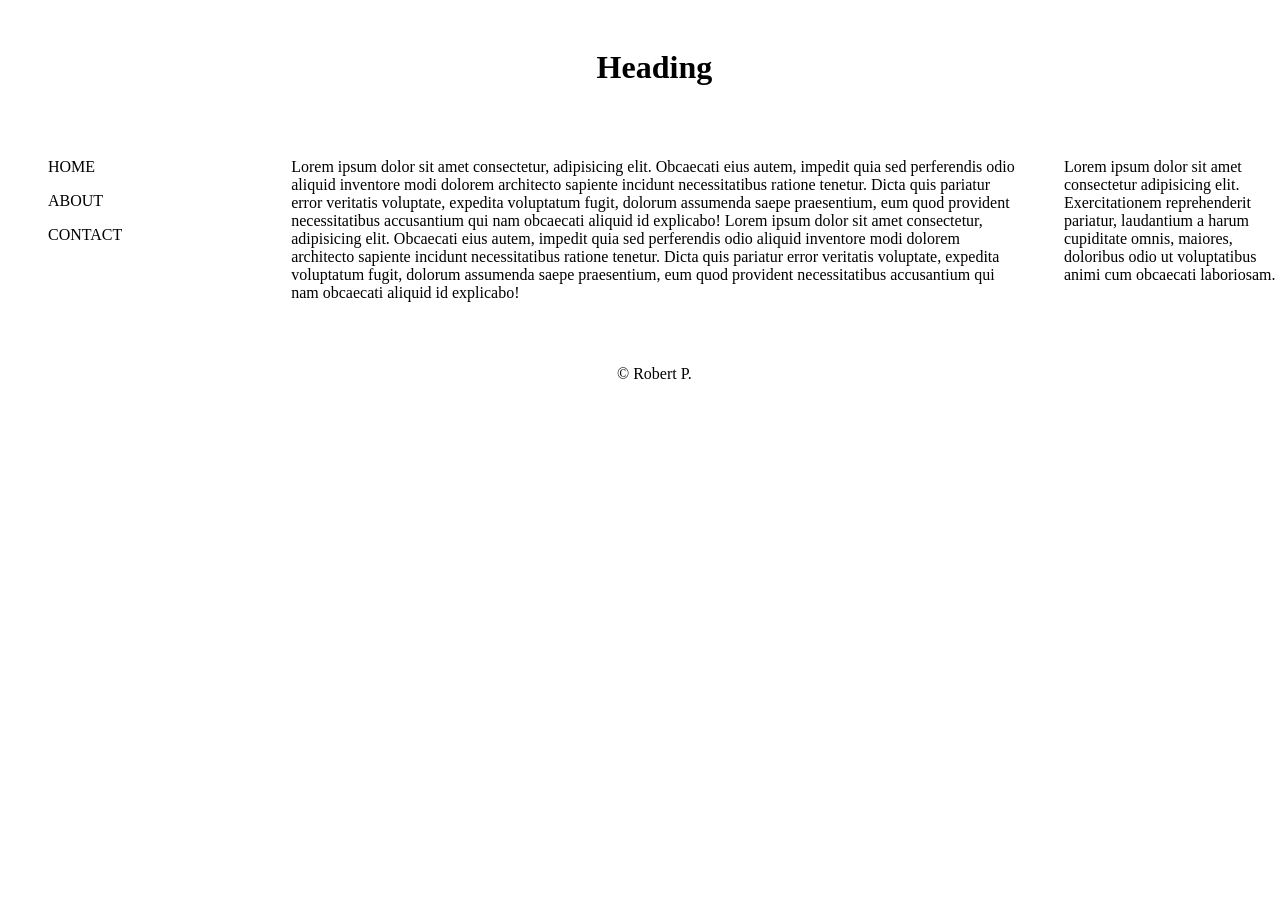
<file: index.html>
<!DOCTYPE html>
<html lang="en">
<head>
    <meta charset="UTF-8">
    <meta name="viewport" content="width=device-width, initial-scale=1.0">
    <title>Grid</title>
    <link rel="stylesheet" href="style.css" media="screen and (min-width:300px)">
</head>
<body id="clicked">
    <header>
        <a class="hamburger" href="#clicked"></a>
        <a href="#" class="off">x</a>
        <h1>Heading</h1>
    </header>

    <nav >
        <ul>
            <li><a href="#">HOME</a></li>
            <li><a href="#">ABOUT</a></li>
            <li><a href="#">CONTACT</a></li>
         </ul>
    </nav>

    <main>
        <p>
            Lorem ipsum dolor sit amet consectetur, adipisicing elit. Obcaecati eius autem, impedit quia sed perferendis odio aliquid inventore modi dolorem architecto sapiente incidunt necessitatibus ratione tenetur. Dicta quis pariatur error veritatis voluptate, expedita voluptatum fugit, dolorum assumenda saepe praesentium, eum quod provident necessitatibus accusantium qui nam obcaecati aliquid id explicabo!
            Lorem ipsum dolor sit amet consectetur, adipisicing elit. Obcaecati eius autem, impedit quia sed perferendis odio aliquid inventore modi dolorem architecto sapiente incidunt necessitatibus ratione tenetur. Dicta quis pariatur error veritatis voluptate, expedita voluptatum fugit, dolorum assumenda saepe praesentium, eum quod provident necessitatibus accusantium qui nam obcaecati aliquid id explicabo!
        </p>
    </main>

    <aside>
        <p>
            Lorem ipsum dolor sit amet consectetur adipisicing elit. Exercitationem reprehenderit pariatur, laudantium a harum cupiditate omnis, maiores, doloribus odio ut voluptatibus animi cum obcaecati laboriosam.
        </p>
        
    </aside>

    <footer>
        &copy;  Robert P.
    </footer>
</body>
</html>
</file>
<file: style.css>
body {
    display: grid;
    grid-template-columns: 20% 60% 20%;
    grid-template-rows: auto;
    grid-template-areas: "header header header"
    "nav main aside"
    "footer footer footer";
    grid-gap: .9em;
    /* background-image: url("zebra.jpg"); */
    /* background-size: 100%; */
}

header {
    /* background-color: blue; */
    color: black;
    padding: 20px;
    grid-area: header;
    text-align: center;  
}



.off {
    display: none;
    color: black;
    text-decoration: none;
}


ul {
    list-style-type: none;
}
li {
    margin-top: 1em;
}
a {
    text-decoration: none;
    color: black;
}


main {
    /* background-color: darkblue; */
    color: black;
    grid-area: main;
}

p {
    margin: 0;
    padding: 1em;
}

aside {
    /* background-color: lightgreen; */
    grid-area: aside;
}

footer {
    /* background-color: darkgreen; */
    color: black;
    grid-area: footer;
    text-align: center;
    padding-top: 2em;
}

@media screen and (max-width:500px){

    
    body:target nav {
        background-color: black;
        grid-area: nav;
        display: block;
        position: fixed;
        top: 0;
        left: 50%;
        width: 50%;
        height: 100vh;
        text-align: center;
        
    }

body {
    display: grid;
    grid-template-columns: 65% 35%;
    grid-template-rows: auto;
    grid-template-areas: "header header"
    "main aside"
    "footer footer";
    grid-gap: .3em;
}

header {
    display: inline-flex;
    align-items: center;
    text-align: left;  
}



h1 {
    margin: .3em;
}

/* nav {
    text-align: center;
    grid-area: nav;
    display: none;
    position: fixed;
    top: 0;
    left: 50%;
    width: 50%;
    height: 100vh;
} */

.hamburger {
    height: .8em;
    width: 1.25em;
    display: block;
    border-top: .2em solid black;
    border-bottom: .2em solid black;
    border-radius: .1em;
    position: relative;
}

.hamburger:before {
    content: '';
    position: absolute;
    width: 100%;
    top: .3em;
    left: 0px;
    border-top: .2em solid black;
}
nav ul li {
    margin-top: 5em;
}

nav ul li a {
    text-decoration: none;
    color: white;
}

.off {
    display: block;
    margin: .3em;
    font-size: 2.5em;
    padding-bottom: .2em;
}

#clicked .hamburger {display: block;}
#clicked .off {display: none;}
#clicked:target .hamburger {display: none;}
#clicked:target .off {display: block;}

/* FIX ME */

}
</file>
